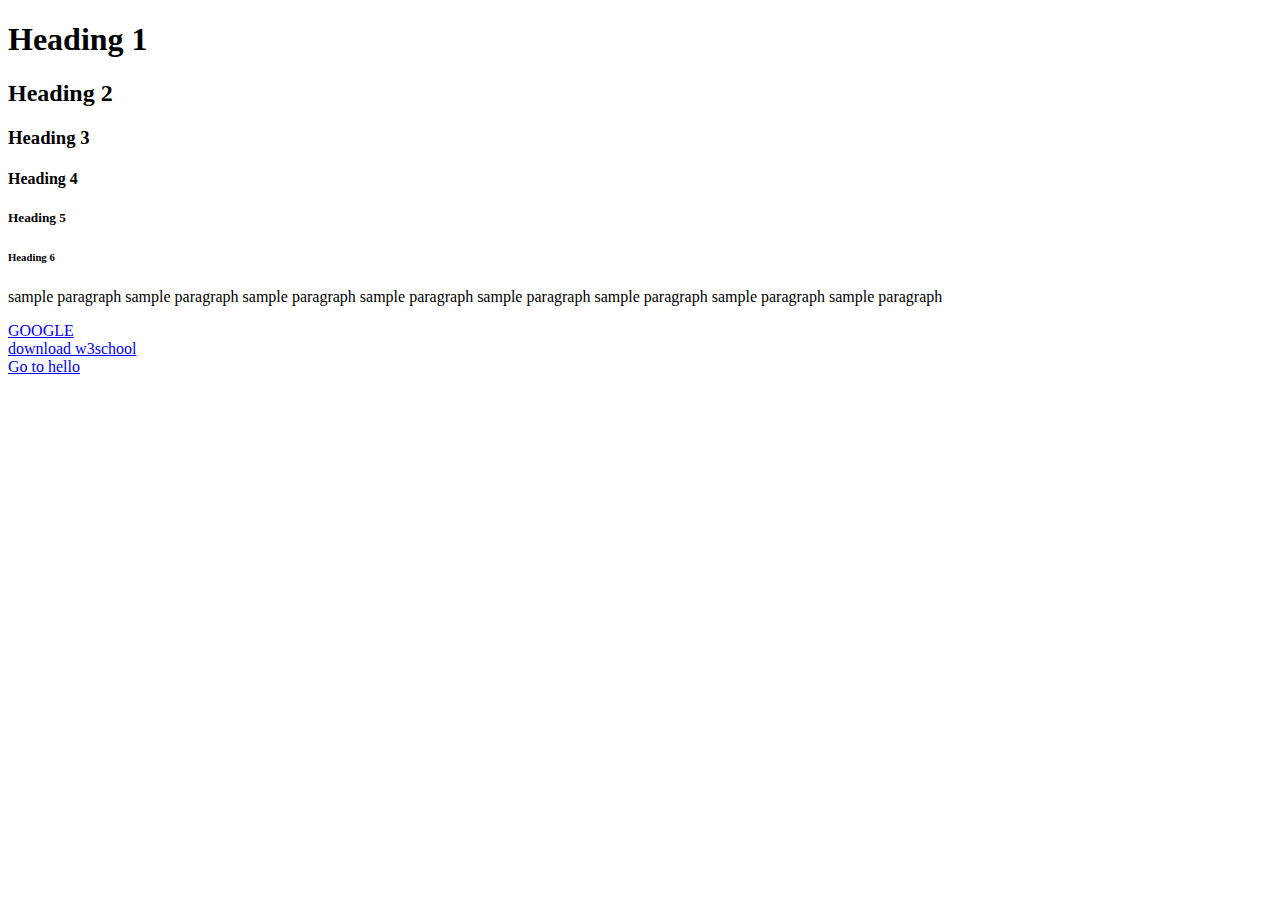
<file: index.html>
<!DOCTYPE html>
<html lang="en">
<head>
    <meta charset="UTF-8">
    <meta name="viewport" content="width= device-width, initial-scale=1.0">
    <title>Document</title>
</head>
<body>
<!-- <p>This is a paragraph</p> -->
 <h1> Heading 1</h1>
 <h2> Heading 2</h2>
 <h3> Heading 3</h3>
 <h4> Heading 4</h4>
 <h5> Heading 5</h5>
 <h6> Heading 6</h6>
 <p>sample paragraph sample paragraph sample paragraph sample paragraph sample paragraph sample paragraph sample paragraph sample paragraph</p>
<a href="https://www.google.com/"> GOOGLE </a>
<br>
<a href="https://www.w3schools.com/"> download w3school </a>
<br>
<a href="/hello.html"> Go to hello</a>
</body>
</html>
</file>
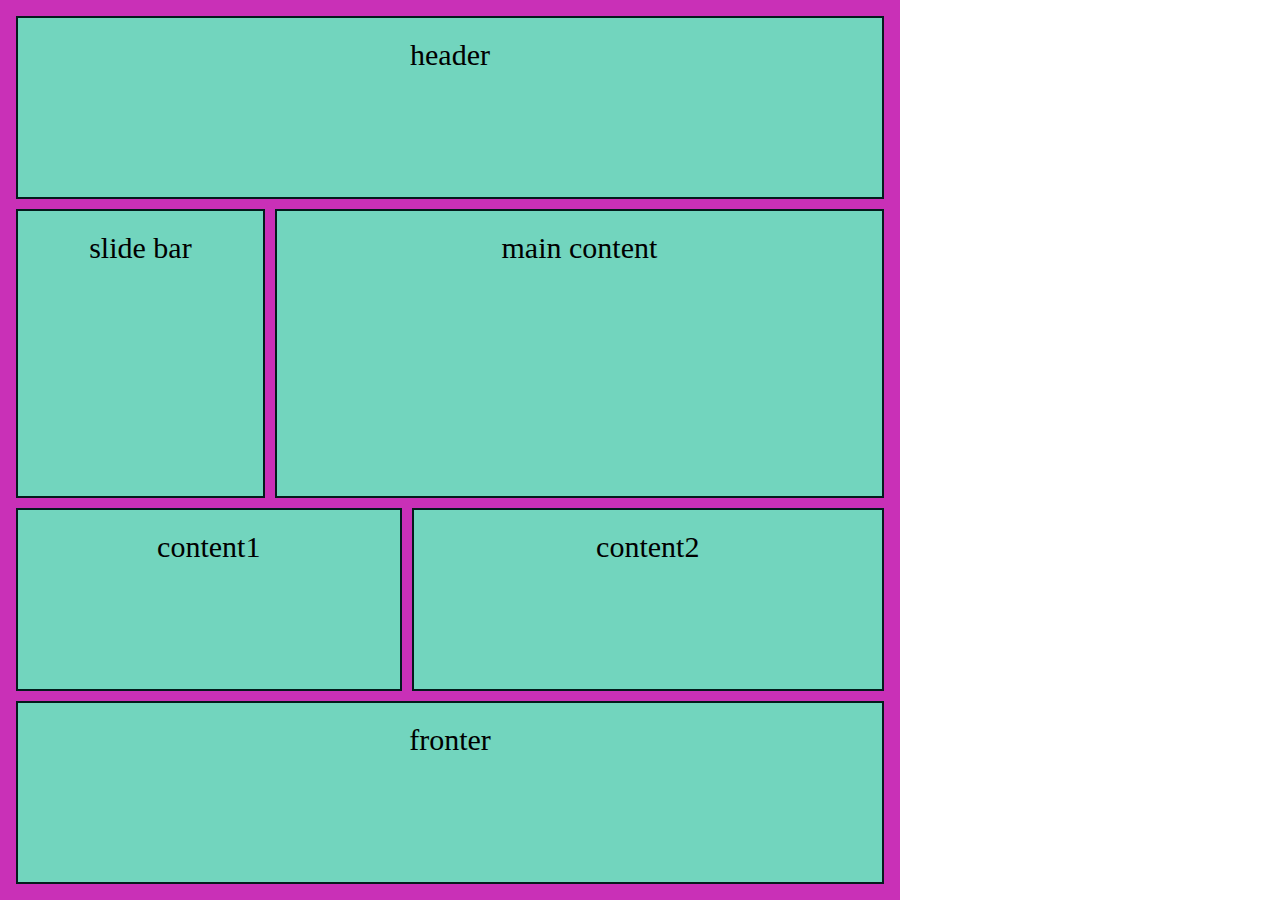
<file: gridtemplate.html/index.html>
<!DOCTYPE html>
<html lang="en">
<head>
<meta charset="UTF-8">
<title> introduction to grid </title>
<link rel="stylesheet" href="style.css">
</head>
<body>
<div class="container">
    <div class="item item1">header</div>
    <div class="item item2">slide bar</div>
    <div class="item item3">main content</div>
    <div class="item item4">content1</div>
    <div class="item item5">content2</div>
    <div class="item item6">fronter</div>
</div>
</body>
</file>
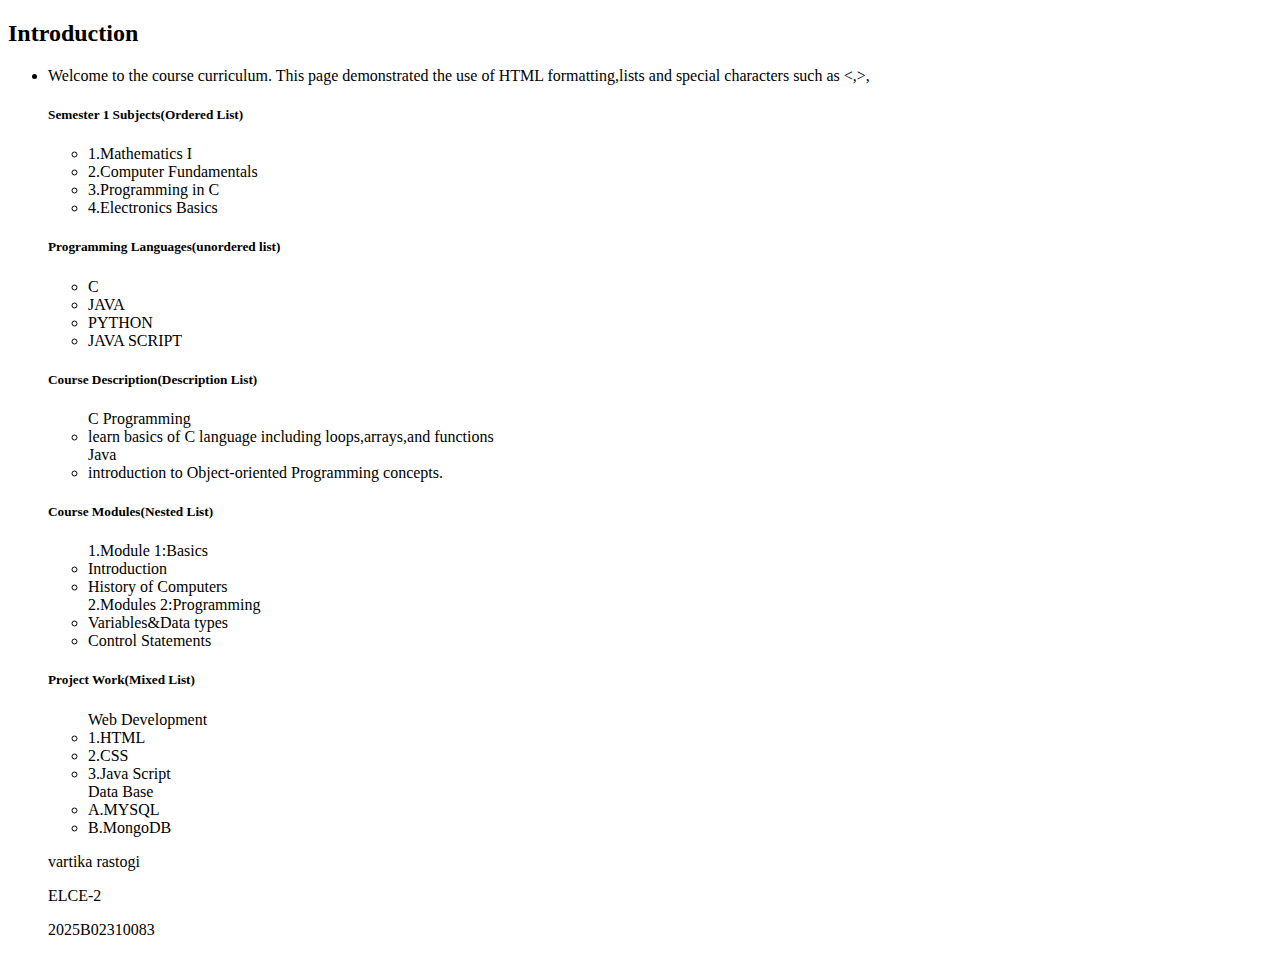
<file: experiment1.html>
<!DOCTYPE html>
<html lang="en">
<head>
    <meta charset="UTF-8">
    <meta name="viewport" content="width=device-width, initial-scale=1.0">
    <title>HTML</title>
</head>
<body>
    <h2>Introduction</h2>
    <ul>
        <li>Welcome to the course curriculum. This page demonstrated the use of HTML formatting,lists and special characters such as <,>,</li>
        <h5>Semester 1 Subjects(Ordered List)</h5>
            <ul> <li>1.Mathematics I</li>
                 <li>2.Computer Fundamentals</li>
                 <li>3.Programming in C</li>
                 <li>4.Electronics Basics</li>
                </ul>
        <h5>Programming Languages(unordered list)</h5>
        <ul> <li>C</li>
             <li>JAVA</li>
             <li>PYTHON</li>
             <li>JAVA SCRIPT</li>
            </ul>
        <h5>Course Description(Description List)</h5>
        <ul>C Programming
            <li>learn basics of C language including loops,arrays,and functions</li>
        </ul>
        <ul>Java
            <li>introduction to Object-oriented Programming concepts.</li>
        </ul>
        <h5>Course Modules(Nested List)</h5>
        <ul>1.Module 1:Basics
            <li>Introduction</li>
            <li>History of Computers</li>
        </ul>
        <ul>2.Modules 2:Programming
            <li>Variables&Data types</li>
            <li>Control Statements</li>
        </ul>
       <h5>Project Work(Mixed List)</h5> 
            <ul>Web Development
                <li>1.HTML</li>
                <li>2.CSS</li>
                <li>3.Java Script</li>
            </ul>
            <ul>Data Base
            <li>A.MYSQL</li>
            <li>B.MongoDB</li>
            </ul>
            <p>vartika rastogi</p>
            <p>ELCE-2</p>
            <P>2025B02310083</P>

        
        
        
    
    
</body>
</html>
</file>
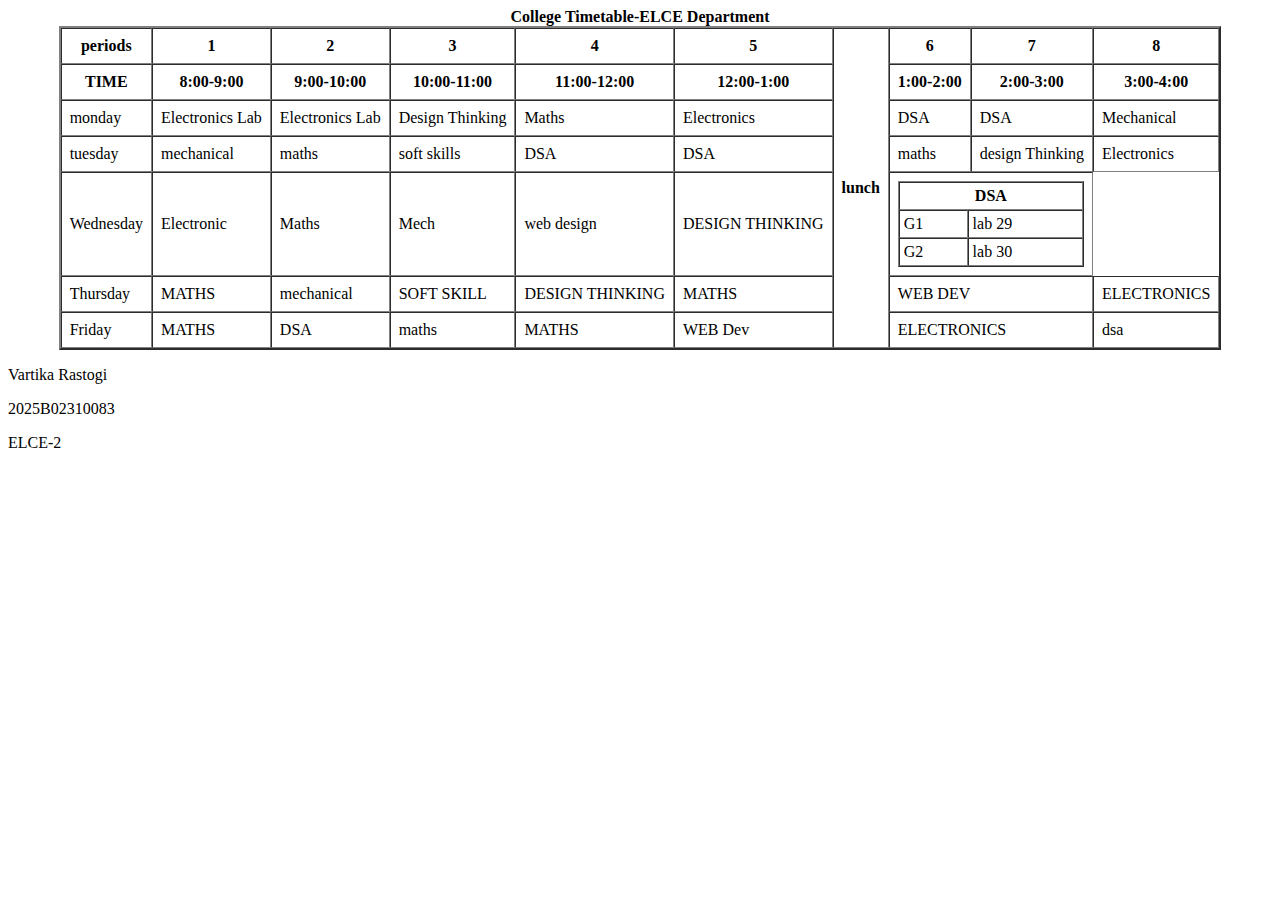
<file: experiment3.html>
<!DOCTYPE html>
<html lang="en">
<head>
    <meta charset="UTF-8">
    <meta name="viewport" content="width=device-width, initial-scale=1.0">
    <title>LECTURE 3</title>
</head>
<body>
    <!DOCTYPE html>
<html lang="en">
<head>
    <meta charset="UTF-8">
    <meta name="viewport" content="width=device-width, initial-scale=1.0">
    <title>Document</title>
</head>
<body>
    <table border="2" cellspacing="0" cellpadding="8" align="center">
        <caption><b>College Timetable-ELCE Department</b></caption>      
         <tr>
            <th>periods</th>
            <th>1</th>
            <th>2</th>
            <th>3</th>
            <th>4</th>
            <th>5</th>
            <th rowspan="7">lunch</th>
            <th>6</th>
            <th>7</th>
            <th>8</th>
 </tr>
  <tr>
            <th>TIME</th>
            <th>8:00-9:00</th>
            <th>9:00-10:00</th>
            <th>10:00-11:00</th>
            <th>11:00-12:00</th>
            <th>12:00-1:00</th>
            <th>1:00-2:00</th>
            <th>2:00-3:00</th>
            <th>3:00-4:00</th>
            
 </tr>
        <tr>
            <td>monday</td>
            <td>Electronics Lab</td>
            <td>Electronics Lab</td>
            <td>Design Thinking</td>
            <td>Maths</td>
            <td>Electronics</td>
            <td>DSA </td>
            <td>DSA</td>
            <td>Mechanical</td>
        </tr>
        <tr>
            <td>tuesday</td>
            <td>mechanical</td>
            <td>maths</td>
            <td>soft skills</td>
            <td>DSA</td>
            <td>DSA</td>
            <td>maths</td>
            <td>design Thinking</td>
            <td>Electronics</td>
        </tr>
        <tr>
            <td>Wednesday</td>
            <td>Electronic</td>
            <td>Maths</td>
            <td>Mech</td>
            <td>web design</td>
             <td >DESIGN THINKING</td>
                <td  rowspan="1"  colspan="2">
                     <table border="1" cellspacing="0" cellpadding="4" width="100%">
                <tr>
                    <th colspan="2">DSA</th>
                </tr>
                <tr>
                    <td>G1</td>
                    <td>lab 29</td>
                </tr>
                <tr>
                    <td>G2</td>
                    <td>lab 30</td>
                </tr>
            </table>
                </td>
            
        </tr>
        <tr>
            <td>Thursday</td>
            <td>MATHS</td>
             <td>mechanical</td>
            <td>SOFT SKILL</td>
             <td >DESIGN THINKING</td>
            <td>MATHS</td>
             <td colspan="2">WEB DEV</td>
             <td>ELECTRONICS</td>
        </tr>
        <tr>
            <td>Friday</td>
            <td>MATHS</td>
             <td>DSA</td>
            <td>maths</td>
             
            <td>MATHS</td>
             <td>WEB Dev</td>
             <td colspan="2">ELECTRONICS</td>
             <td>dsa</td>
        </tr>
    </table>
    <p>Vartika Rastogi</p>
    <p>2025B02310083</p>
    <p>ELCE-2</p>
</body>
</html>
    
</body>
</html>
</file>
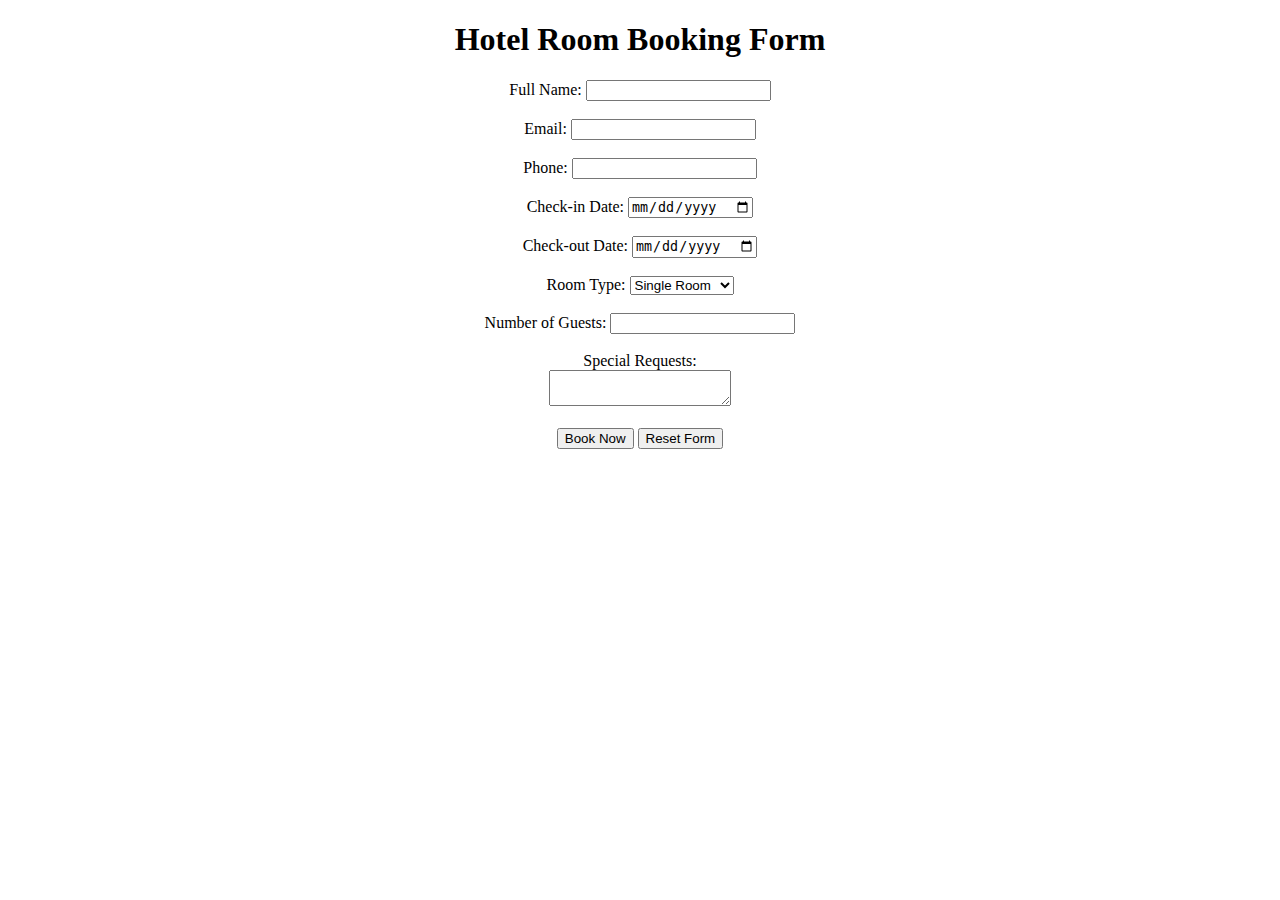
<file: experiment4.html>
<!DOCTYPE html>
<html lang="en">
<head>
    <meta charset="UTF-8">
    <meta name="viewport" content="width=device-width, initial-scale=1.0">
    <title>Document</title>
</head>
<body>
    <center>
    <h1>Hotel Room Booking Form</h1>
    
    <form>
        <label>Full Name:</label>
        <input type="text" name="full name"><br><br>
        
        <label>Email:</label>
        <input type="email" name="email"><br><br>
        
        <label>Phone:</label>
        <input type="phone" name="phone"><br><br>
        
        <label>Check-in Date:</label>
        <input type="date" name="checkin date"><br><br>
        
        <label>Check-out Date:</label>
        <input type="date" name="checkout date"><br><br>
        
        <label>Room Type:</label>
        <select name="room type">
            <option value="single">Single Room</option>
            <option value="double">Double Room</option>
            <option value="suite">Suite</option>
            <option value="deluxe">Deluxe Room</option>
        </select><br><br>
        
        <label>Number of Guests:</label>
        <input type="number" name="guests"><br><br>
        
        <label>Special Requests:</label><br>
        <textarea name="special requests"></textarea><br><br>
        
        <button type="submit">Book Now</button>
        <button type="reset">Reset Form</button>
    </form>
    </center>
</body>
</html>
</file>
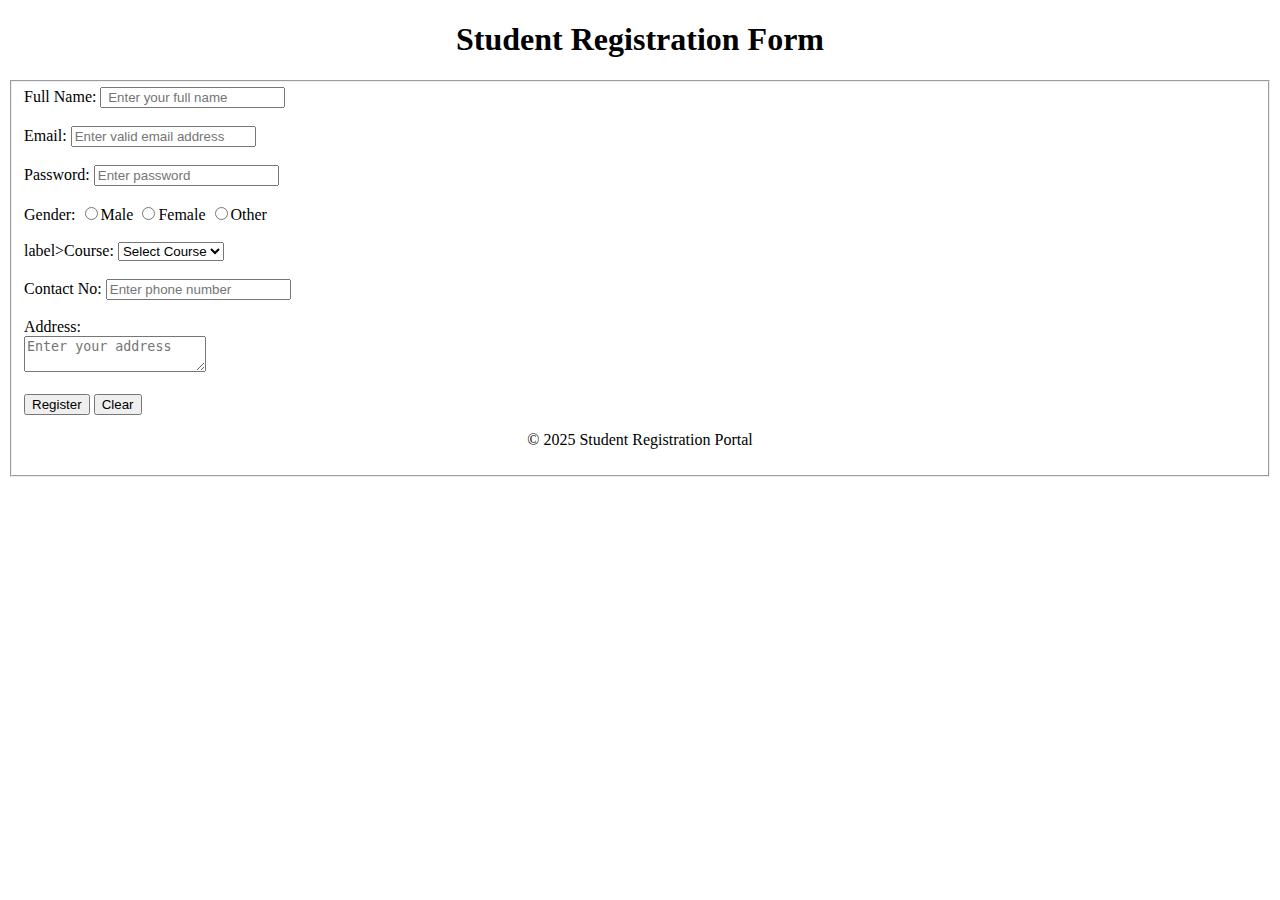
<file: experiment5.html>
<!DOCTYPE html>
<html lang="en">
<head>
    <meta charset="UTF-8">
    <meta name="viewport" content="width=device-width, initial-scale=1.0">
    <title>Document</title>
</head>
<body>
    <center>
        
        <h1>Student Registration Form</h1>
        </center>
        <form> <fieldset style="width=50%;">

            <label>Full Name:</label>
            <input type="text" placeholder=" Enter your full name"><br><br>
            
            <label>Email:</label>
            <input type="email" placeholder="Enter valid email address"><br><br>
            
            <label>Password:</label>
            <input type="password" placeholder="Enter password"><br><br>
            
            <label>Gender:</label>
            <input type="radio" placeholder="gender">Male
            <input type="radio" placeholder="gender">Female
            <input type="radio" placeholder="gender">Other<br><br>
label>Course:</label>
            <select>
                <option>Select Course</option>
                <option>B.Tech</option>
                <option>BCA</option>
                <option>B.Sc</option>
            </select><br><br>

            <label>Contact No:</label>
            <input type="text" placeholder="Enter phone number"><br><br>

            <label>Address:</label><br>
            <textarea placeholder="Enter your address"></textarea><br><br>

            <input type="submit" value="Register">
            <input type="reset" value="Clear">
    

        </form>
      <center>   <p>&copy; 2025 Student Registration Portal</p>
    </center> 
         </fieldset>
    
</body>
</html>
</file>
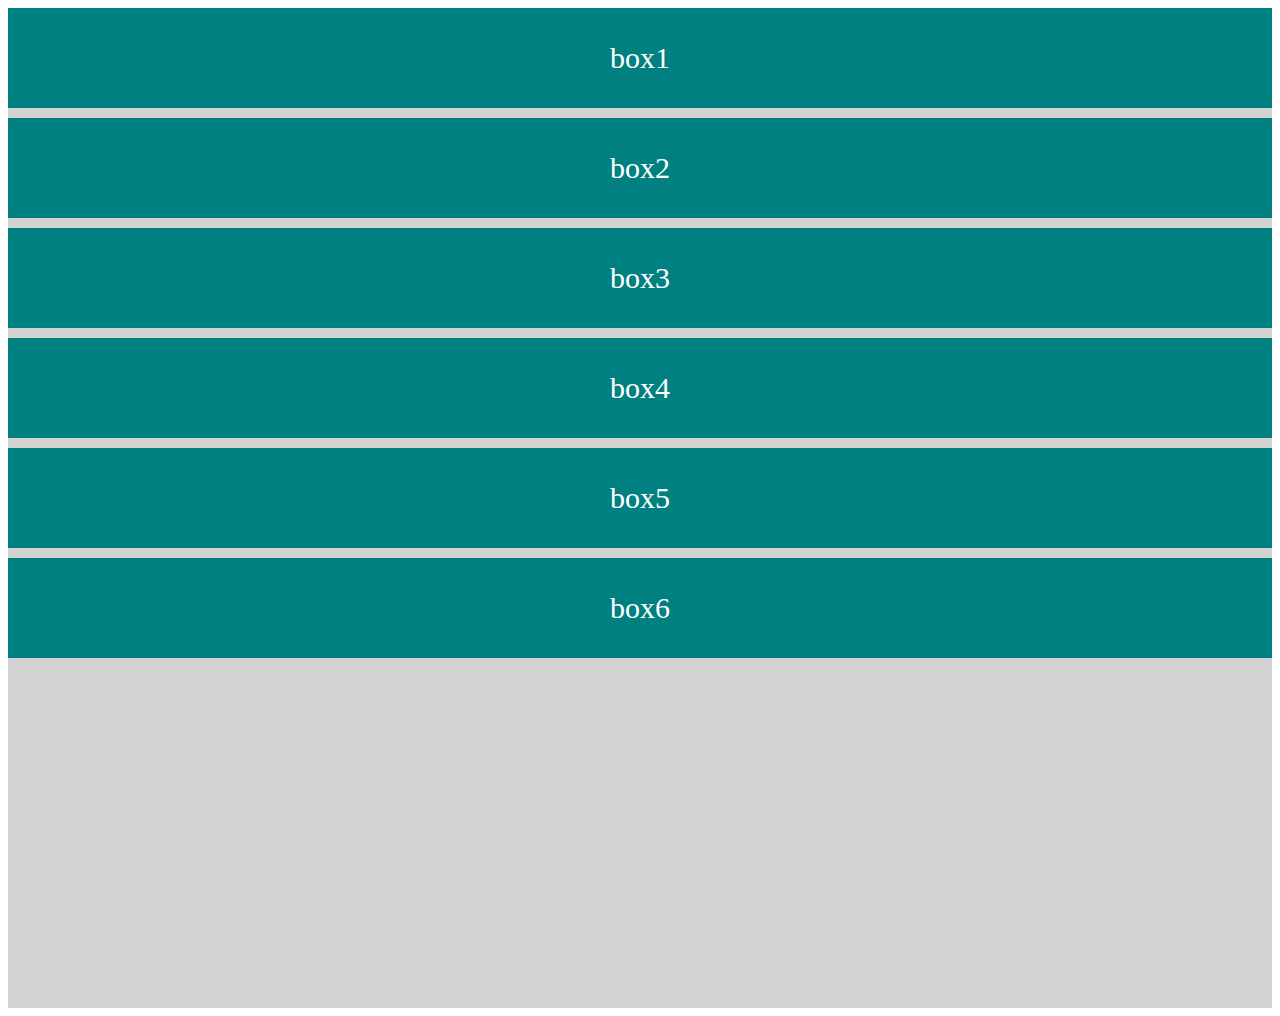
<file: flexstyle.html>
<!DOCTYPE html>
<html lang="en">
<head>
    <meta charset="UTF-8">
    <meta name="viewport" content="width=device-width, initial-scale=1.0">
    <title>flex introduction</title>
    <style>
        .container{
            display: flex;
            height: 1000px;
            width: 100%;
            background-color: lightgrey;
            flex-wrap: wrap;
            gap: 10px;
            flex-direction: column;
            

        }
        .item{
            background-color: teal;
            color: white;
            font-size: 30px;
            text-align: center;
            line-height: 100px;
            width: 100%;
            height: 20px;
        }
        .item1{
            height: 100px;
        }
        .item2{
            height: 100px;
        }
        .item3{
            height: 100px;
        }
        .item4{
            height: 100px;
        }
        .item5{
            height: 100px;
        }
        .item6{
            height: 100px;

        }
        </style>
        </head>
        <body>
<div class="container">
    <div class="item item1">box1</div>
    <div class="item item2">box2</div>
    <div class="item item3">box3</div>
    <div class="item item4">box4</div>
    <div class="item item5">box5</div>
    <div class="item item6">box6</div>
</div>
</body>
</html>
</file>
<file: gridtemplate.html/style.css>
*{
margin: 0;
padding: 0;
box-sizing: border-box;
}
.container{
background-color: rgb(201, 48, 183);
height: 100vh;
width: 100vh;
display: grid;
grid-template-columns: 1fr,1fr,1fr,1fr,1fr;
grid-template-rows: 1fr,1fr,1fr,1fr,1fr;
padding: 1rem;
gap:10px;
}

.item{
    background-color: rgb(114, 213, 190);
    border: 2px solid rgb(3, 27, 28);
    padding: 20px;
    font-size: 30px;
    text-align: center;
}
.item1{
    grid-column: 1 / 6;
    grid-row: 1 / 2;
}
.item2{
    grid-column: 1 / 2;
    grid-row: 2 / 4;
}
.item3{
    grid-column: 2 / 6;
    grid-row: 2 / 4;
}
.item4{
    grid-column: 1 / 3;
    grid-row: 4 / 5;
}
.item5{
    grid-column: 3 / 6;
    grid-row: 4 / 5;
}
.item6{
    grid-column: 1 / 6;
    grid-row: 5 / 6;
}
</file>
